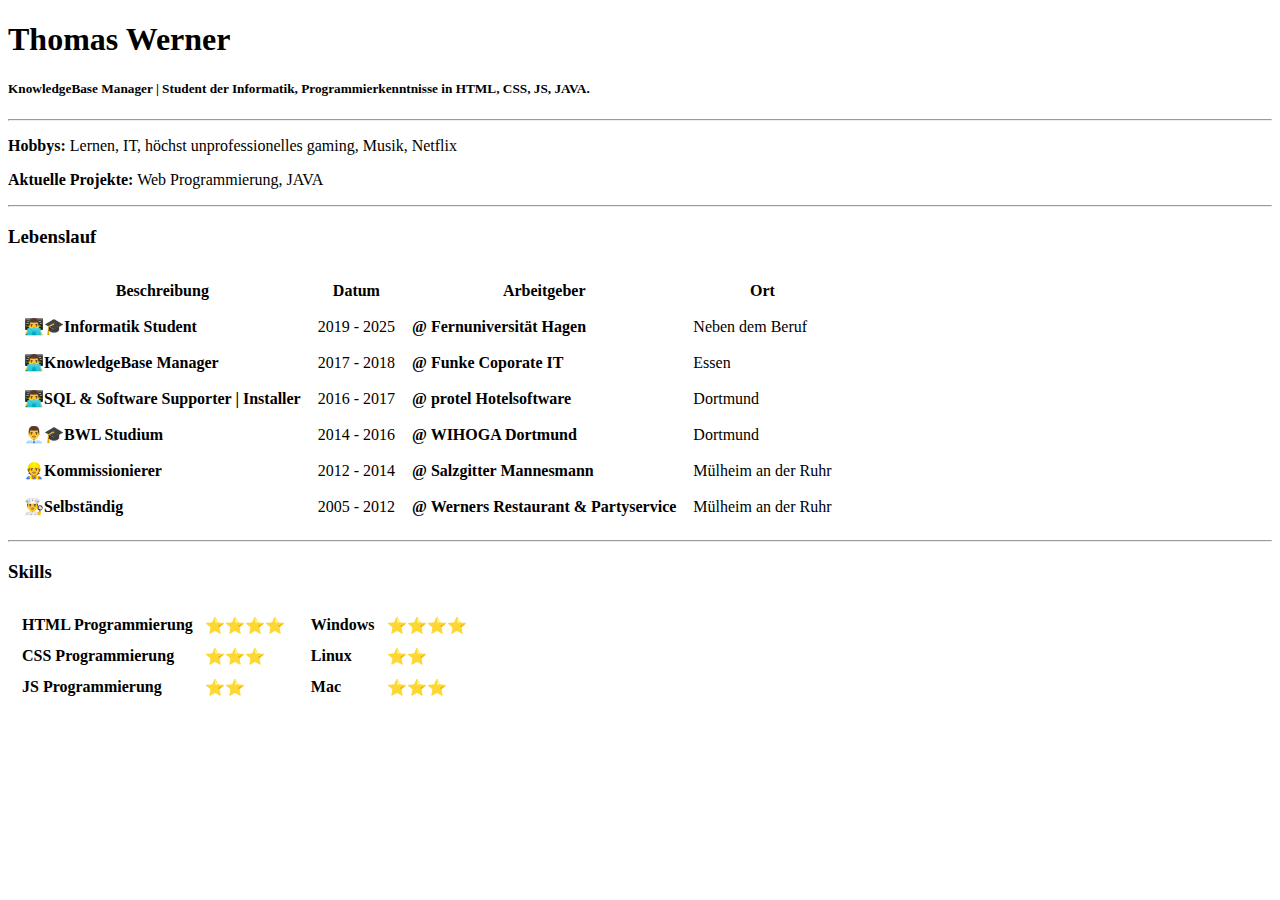
<file: about_me.html>
<!DOCTYPE html>
<html lang="de" dir="ltr">
  <head>
    <meta charset="utf-8">
    <title>Thomas Werner @ 8rn.de</title>
  </head>
  <body>
    <h1>Thomas Werner</h1>
    <h5>KnowledgeBase Manager | Student der Informatik, Programmierkenntnisse in HTML, CSS, JS, JAVA.</h5>
    <hr>
    <p><b>Hobbys:</b> Lernen, IT, höchst unprofessionelles gaming, Musik, Netflix</p>
    <p><b>Aktuelle Projekte:</b> Web Programmierung, JAVA</p>
    <hr>
    <h3>Lebenslauf</h3>
    <table cellspacing=15>
      <thead>
        <tr >
          <th>Beschreibung</th>
          <th>Datum</th>
          <th>Arbeitgeber</th>
          <th>Ort</th>
        </tr>
      </thead>
      <tr>
        <td><b>‍👨‍💻🎓‍Informatik Student</b> </td>
        <td>2019 - 2025</td>
        <td><b>@ Fernuniversität Hagen</b></td>
        <td>Neben dem Beruf</td>
      </tr>
      <tr>
        <td><b>👨‍💻KnowledgeBase Manager</b> </td>
        <td>2017 - 2018</td>
        <td><b>@ Funke Coporate IT</b></td>
        <td>Essen</td>
      </tr>
        <td><b>👨‍💻SQL & Software Supporter | Installer</b></td>
        <td>2016 - 2017</td>
        <td><b> @ protel Hotelsoftware</b></td>
        <td>Dortmund</td>
      <tr>
          <td><b>👨‍💼🎓‍BWL Studium</b></td>
          <td>2014 - 2016</td>
          <td><b> @ WIHOGA Dortmund</b></td>
          <td>Dortmund</td>
        </tr>
        <tr>
          <td><b>👷‍Kommissionierer</b></td>
          <td>2012 - 2014</td>
          <td><b> @ Salzgitter Mannesmann</b></td>
          <td>Mülheim an der Ruhr</td>
        </tr>
        <tr>
          <td><b>👨‍🍳Selbständig</b></td>
          <td>2005 - 2012</td>
          <td><b> @ Werners Restaurant & Partyservice</b></td>
          <td>Mülheim an der Ruhr</td>
        </tr>
    </table>
<hr>
    <h3>Skills</h3>
    <table>
      <td>
        <table cellspacing=10>
         <tr>
            <td><b>HTML Programmierung</b></td>
            <td>⭐⭐⭐⭐</td>
         </tr>
         <tr>
            <td><b>CSS Programmierung</b></td>
            <td>⭐⭐⭐</td>
         </tr>
         <tr>
            <td><b>JS Programmierung</b></td>
            <td>⭐⭐</td>
         </tr>
        </table>
     </td>
     <td>
       <table cellspacing=10>
        <tr>
           <td><b>Windows</b></td>
           <td>⭐⭐⭐⭐</td>
           <tr>
              <td><b>Linux</b></td>
              <td>⭐⭐</td>
           </tr>
           <tr>
              <td><b>Mac</b></td>
              <td>⭐⭐⭐</td>
           </tr>
        </tr>
       </table>
     </td>
    </table>

  </body>
</html>
</file>
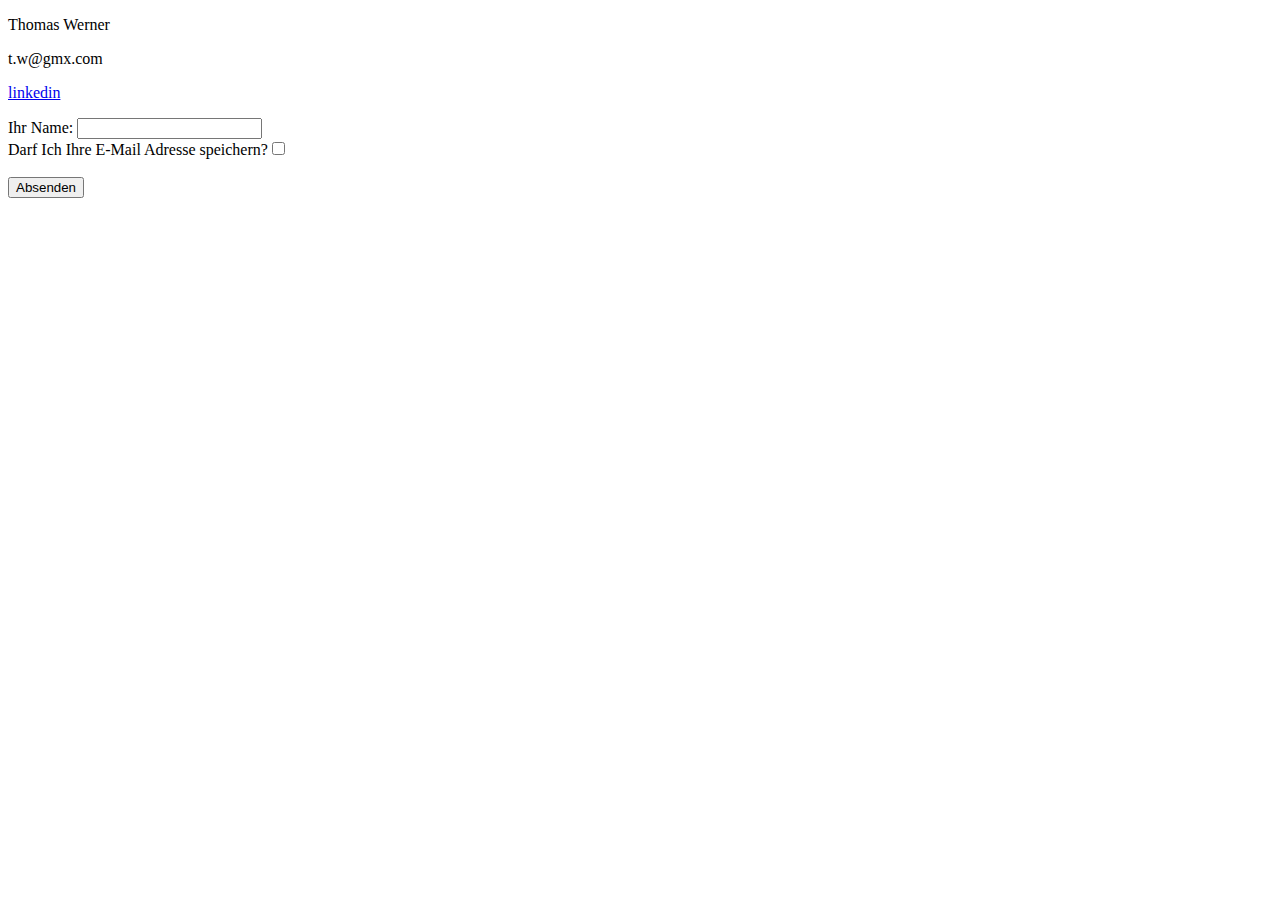
<file: contact-me.html>
<!DOCTYPE html>
<html lang=de dir="ltr">
  <head>
    <meta charset="utf-8">
    <title>Kontakt</title>
  </head>
  <body>
    <p>Thomas Werner</p>
    <p>t.w@gmx.com</p>
    <p><a href="https://www.linkedin.com/in/thomas-werner-9712a988/">linkedin</a></p>

  <form class="" action="about_me.html" method="post">
    <label>Ihr Name:</label>
    <input type="text" name="" value=""><br>
    <label>Darf Ich Ihre E-Mail Adresse speichern?</label><input type="checkbox" name="" value=""><br>
    <br>
    <input type="submit" name="" value="Absenden">



  </form>
  </body>
</html>
</file>
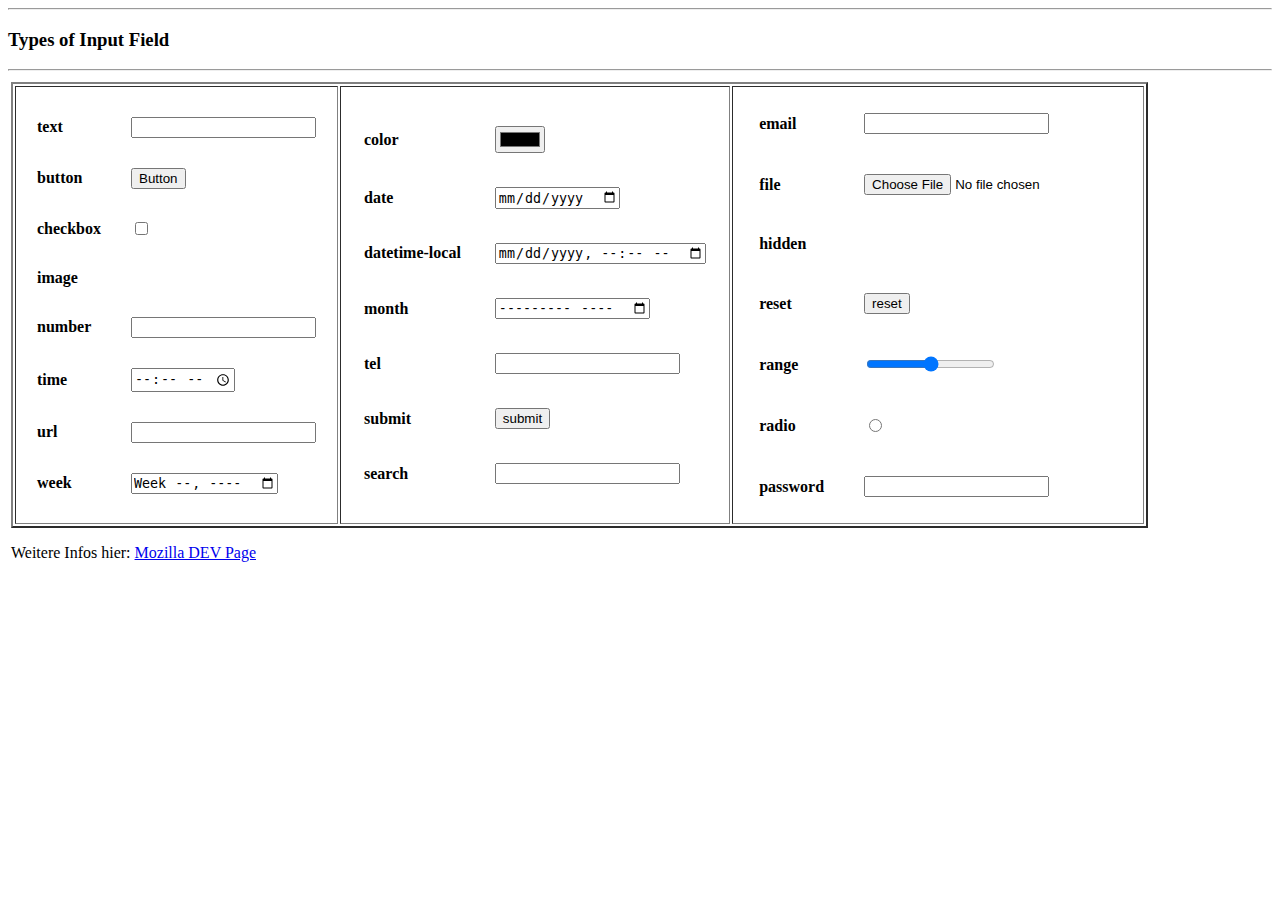
<file: inputs.html>
<!DOCTYPE html>
<html lang="de" dir="ltr">
  <head>
    <meta charset="utf-8">
    <title>Types of Inputs</title>
  </head>
  <body>
<form class="" action="about_me.html" method="post">
      <table>
        <hr>
        <h3>Types of Input Field</h3>
        <hr>
        <td>
          <table border="2">
            <td>
              <table cellspacing=10 cellpadding=10>
               <tr>
                  <td><b>text</b></td>
                  <td><input type="text" name="" value=""></td>
               </tr>
               <tr>
                  <td><b>button</b></td>
                  <td><input type="button" name="" value="Button"></td>
               </tr>
               <tr>
                  <td><b>checkbox</b></td>
                  <td><input type="checkbox" name="" value=""></td>
               </tr>
               <tr>
                  <td><b>image</b></td>
                  <td><input type="image" name="" value=""></td>
               </tr>
               <tr>
                  <td><b>number</b></td>
                  <td><input type="number" name="" value=""></td>
               </tr>
               <tr>
                   <td><b>time</b></td>
                   <td><input type="time" name="" value=""></td>
               </tr>
               <tr>
                   <td><b>url</b></td>
                   <td><input type="url" name="" value=""></td>
               </tr>
               <tr>
                   <td><b>week</b></td>
                   <td><input type="week" name="" value=""></td>
              </tr>
          </table>
           </td>
           <td>
             <table cellspacing=10 cellpadding= 12>
              <tr>
                 <td><b>color</b></td>
                 <td><input type="color" name="" value=""></td>
                 <tr>
                    <td><b>date</b></td>
                    <td><input type="date" name="" value=""></td>
                 </tr>
                 <tr>
                    <td><b>datetime-local</b></td>
                    <td><input type="datetime-local" name="" value=""></td>
                 </tr>
                 <tr>
                    <td><b>month</b></td>
                    <td><input type="month" name="" value=""></td>
                 </tr>
                 <tr>
                    <td><b>tel</b></td>
                    <td><input type="tel" name="" value=""></td>
                 </tr>
                 <tr>
                     <td><b>submit</b></td>
                     <td><input type="submit" name="" value="submit"></td>
                 </tr>
                 <tr>
                     <td><b>search</b></td>
                     <td><input type="search" name="" value=""></td>
                 </tr>
         </table>
           </td>
           <td>
             <table cellspacing=10 cellpadding=15>
                             <tr>
                 <td><b>email</b></td>
                 <td><input type="email" name="" value=""></td>
                 <tr>
                    <td><b>file</b></td>
                    <td><input type="file" name="" value=""></td>
                 </tr>
                 <tr>
                    <td><b>hidden</b></td>
                    <td><input type="hidden" name="" value=""></td>
                 </tr>
                 <tr>
                    <td><b>reset</b></td>
                    <td><input type="reset" name="" value="reset"></td>
                 </tr>
                 <tr>
                    <td><b>range</b></td>
                    <td><input type="range" name="" value=""></td>
                 </tr>
                 <tr>
                    <td><b>radio</b></td>
                    <td><input type="radio" name="" value=""></td>
                 </tr>
                 <tr>
                    <td><b>password</b></td>
                    <td><input type="password" name="" value=""></td>
                 </tr>
             </table>
           </td>
          </table>
    </form>
    <p>Weitere Infos hier:
    <a href="https://developer.mozilla.org/de/docs/Web/HTML/Element/Input">Mozilla DEV Page</a>
    </p>
  </body>
</html>
</file>
